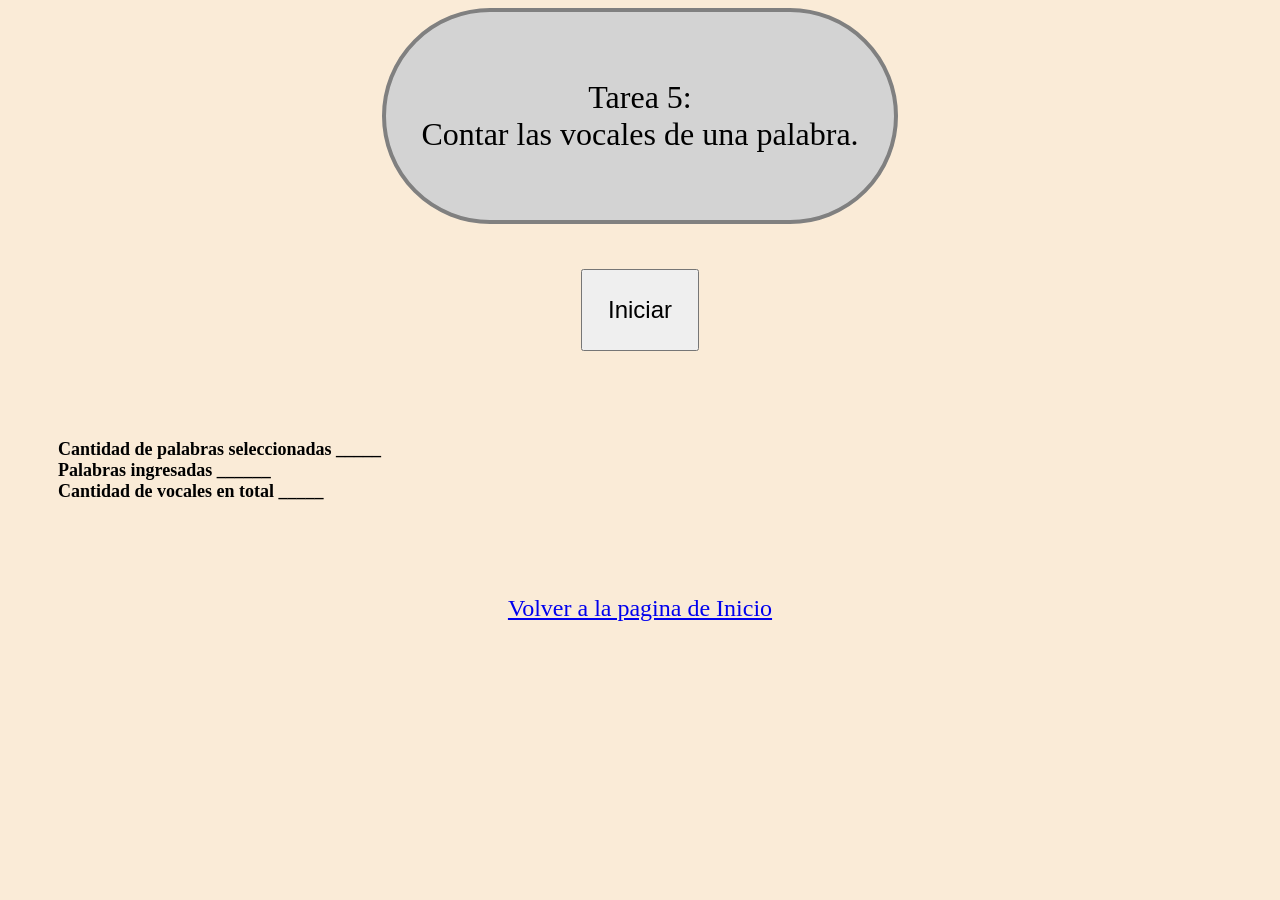
<file: tarea5.html>
<!DOCTYPE html>
<html lang="en">
<head>
    <meta charset="UTF-8">
    <meta name="viewport" content="width=device-width, initial-scale=1.0">
    <title>Tarea 5</title>
    <link rel="stylesheet" href="./assets/css/styles.css">
</head>
<body>
    <div id="titulo">
        <p>
        Tarea 5: <br>
        Contar las vocales de una palabra.
        </p>
    </div>
    <div>
        <button id="botonIniciar">Iniciar</button>
        <div id="historial">
            <p>
            Cantidad de palabras seleccionadas <span id="palCantidad">_____</span><br>
            Palabras ingresadas <span id="palIngresadas">______</span><br>
            Cantidad de vocales en total <span id="palVocales">_____</span>
            </p>
        </div>
    </div>
    
    <div id="links">
        <a href="./index.html">Volver a la pagina de Inicio</a>
    </div>
    <script src="./assets/js/tarea5.js"></script>
</body>
</html>
</file>
<file: assets/css/styles.css>
body{background-color: antiquewhite;}
h1
    {
    text-align: center;
    }

#titulo
    {
    display: grid;
    place-items: center;
    margin: auto;
    width: fit-content;
    border: 4px solid;
    border-radius: 150px;
    border-color: grey;
    padding: 35px;
    background-color: lightgray;
    text-align: center;
    font-size: xx-large;
    }

#adivinarNumero
    {
    font-size: 24px;
    }

#botonIniciar
    {
    display: flex;
    flex: 1;
    align-items: center;
    margin: auto;
    font-size: 24px;
    }

.contenedor
    {
        display: flex;
    }

.bloques
    {
    flex: 1;
    border: 4px solid;
    border-radius: 25px;
    border-color: grey;
    padding: 25px;
    margin: 5%;
    background-color: lightgray;
    text-align: center;  
    width: fit-content;
    }

#adorno
    {
    max-width: 100%;
    height: auto;
    border-radius: 25px;
    }

#historial
    {
    font-family: Cambria, Cochin, Georgia, Times, 'Times New Roman', serif;
    margin: 25px;
    padding: 25px;
    font-size: large;
    font-weight: bold;
    }   

#botonIniciar
    {
    padding: 25px;
    margin: 45px;
    margin-left: auto;
    margin-right: auto;   
    }

#links
    {
    padding: 25px;
    margin: 25px;        
    text-align: center;
    font-size: x-large;
    }
</file>
